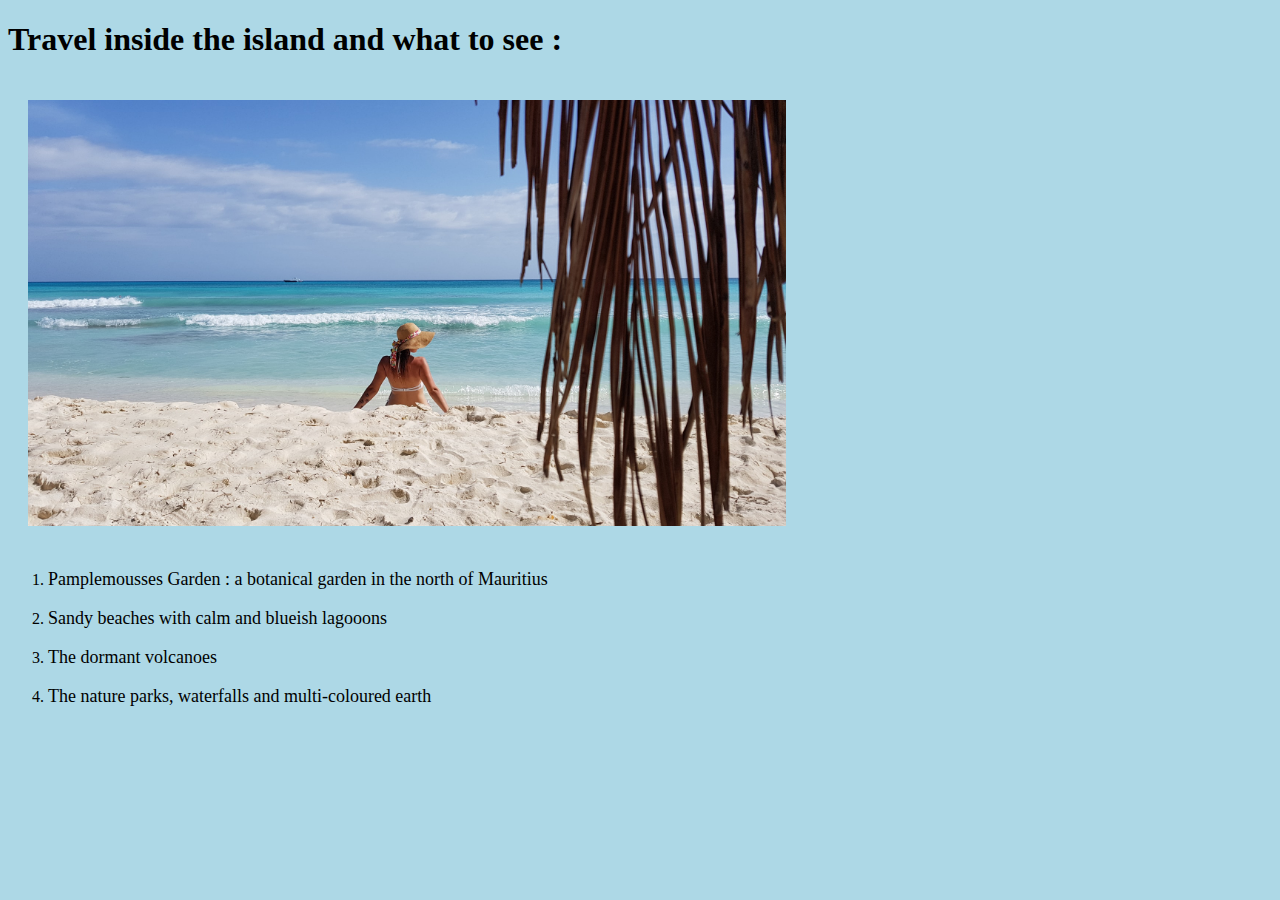
<file: placesvisit.html>
<!doctype html>
<html lang="en-US">

<head>
<meta charset="UTF-8">
<title> Place to visit</title> 
<meta name="description" content="Various place to see throughout the island of Mauritius">
<link href="style.css" rel=stylesheet>
</head>

<body> 
<h1> Travel inside the island and what to see : </h1>

<div> <p> <img id="image3" src="beach.jpg"  alt = "tourist at beach"> </p>  </div>

 
<div> 
 <ol>    
  	<li><p>Pamplemousses Garden : a botanical garden in the north of Mauritius </p></li>

  	<li><p>Sandy beaches with calm and blueish lagooons </p></li>

  	<li><p>The dormant volcanoes </p></li>

  	<li><p>The nature parks, waterfalls and multi-coloured earth </p></li>
  </ol>

 </div>


</body>
</file>
<file: style.css>
body {
    background-color: lightblue;
}

p {
	font-size: 18px;
	font-family: verdana;
}

h2 {
	text-decoration: underline;
	color: brown;
	text-align: center;
}

.WholeWidth {
	color: white;
    background-color: blue;
    text-align: center;    
    font-family: verdana;
    font-size: 18px;
    margin: 25px;
    border: 18px solid #73AD21;
    font-weight: bold;
}


.header {
	display: flex;
	width: 38%;
	text-align: left;
	font-weight: bold;
	background-color: white;
	padding: 30px;
	text-indent: 5px;	
	letter-spacing: 2px;
	font-style: italic;
	border-radius: 50%;
	margin-bottom: 50px; 
	margin-left: 30px;
}

.content {
	font-family: Times;
	font-size: 18px;
	font-weight: bold;
	color: grey;
}

.imagewindow {
	width: 50%;
	height: 420px;
	padding: 40px;
	margin: auto;
	margin-bottom: 30px;
	background-color: black;
	color: red;
	text-align: center;
	font-weight: bold;
	image-rendering: auto;
}

.image {
	width: 500px;
	padding: 3px;
	background-color: white;
}

#adsblock {
	border: 15px solid #73AD21;
    max-width: 70%;
    width: 720px;
    text-align: center;
    margin: auto;
 }

#textads {
	font-weight: bold;
	font-style: italic;
	font-size: 22px;
	color: purple;
}


#image3 {
	width:60%;
	height:40%;
	padding: 20px;
}
</file>
